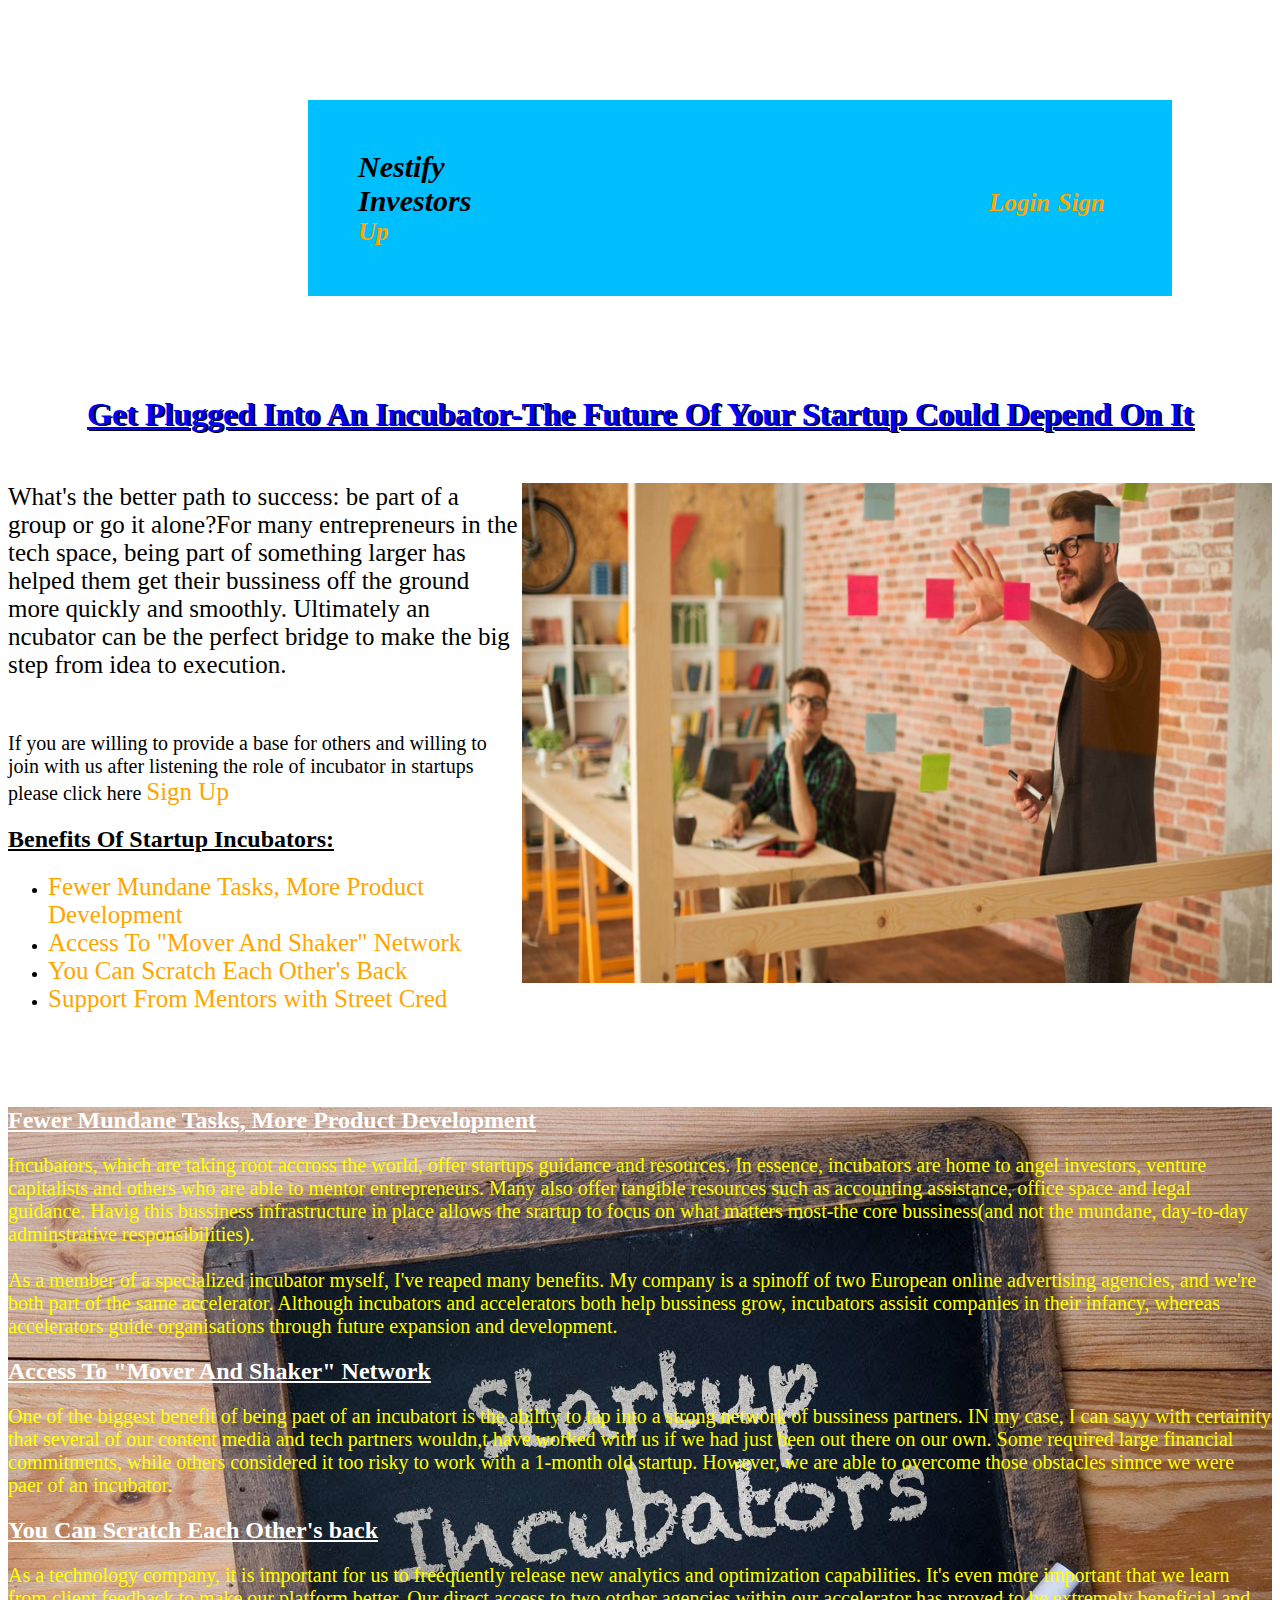
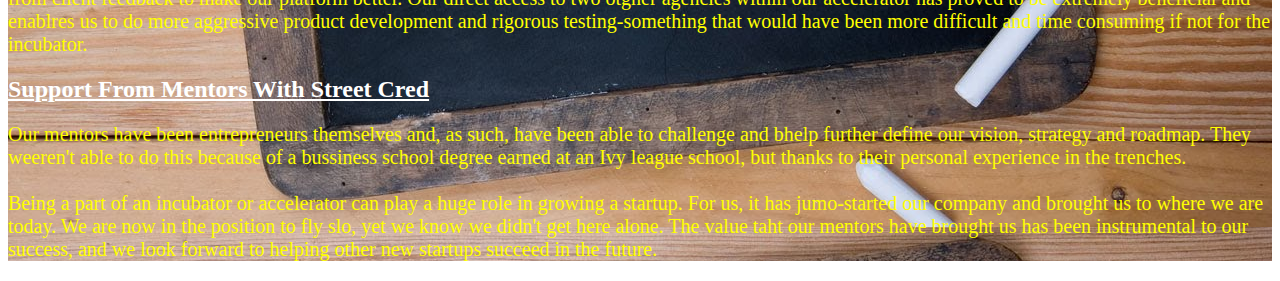
<file: index.html>
<html>
<head>
<meta name="viewport" content="width=device-width">
<style>
h1
{
	text-align:center;
	color: blue;
	text-decoration: underline;  
	text-shadow: 2px 1px black;
}
h2
{
	color: white;
	text-decoration: underline;
}
h3
{
	text-align: center;
}
p.one
{
	margin-top: 50px;
	font-size: 25px;
}
h2.one
{
	color: black;
	text-decoration: underline;
}
a
{
	text-decoration: none;
	color: orange;
	font-size: 25px;
}
a:hover
{
	text-decoration: none;
	color: blue;
	font-size: 25px;	
}
p
{
	font-size:20px;
}

p.nestify
{
	padding: 50px;
	font: italic bold 30px cosmic-sans;
	margin:100px;
	background-color: deepskyblue;
}

div.two
{
	background-image: url("i2.jpg");
	color: yellow;
	opacity: 1;
}

img.kk
{
	opacity:1;
}
img
{
	opacity: 0.1;
}	
p
{
	opacity: 1;
}
</style>
</head>
<body>
<p class="nestify" style="margin-left:300px;">

Nestify Investors&nbsp&nbsp&nbsp&nbsp&nbsp&nbsp&nbsp&nbsp&nbsp&nbsp&nbsp&nbsp&nbsp&nbsp&nbsp&nbsp&nbsp&nbsp&nbsp&nbsp&nbsp&nbsp&nbsp&nbsp&nbsp&nbsp&nbsp&nbsp&nbsp&nbsp&nbsp&nbsp&nbsp&nbsp&nbsp&nbsp&nbsp&nbsp&nbsp&nbsp&nbsp&nbsp&nbsp&nbsp&nbsp&nbsp&nbsp&nbsp&nbsp&nbsp&nbsp&nbsp&nbsp&nbsp&nbsp&nbsp&nbsp&nbsp&nbsp&nbsp&nbsp&nbsp&nbsp&nbsp&nbsp&nbsp&nbsp&nbsp&nbsp<a href="login.html">Login</a> <a href="signup.html">Sign Up</a>
<br />
</p>
<div class="one">
<h1>Get Plugged Into An Incubator-The Future Of Your Startup Could Depend On It</h1>
<p class="one">
	<image class="kk" src="image1.jpg" style="width:750px;  height:500px;" align="right">
	What's the better path to success: be part of a group or go it alone?For many entrepreneurs 	in the tech space, being part of something larger has helped them get their bussiness off 		the ground more quickly and smoothly. Ultimately an ncubator can be the perfect bridge to 		make the big step from idea to execution.
	<br />
	<br />
</p>
<div class="sign">
<p class="sign">
If you are willing to provide a base for others and willing to join with us after listening the role of incubator in startups please click here <a href="signup.html">Sign Up</a>
</p>

<p>
	<h2 class="one">
	Benefits Of Startup Incubators:
	</h2>
	<ul>
	<li><a href="#first">Fewer Mundane Tasks, More Product Development</a></l1>
	<li><a href="#second">Access To "Mover And Shaker" Network</a></li>
	<li><a href="#third">You Can Scratch Each Other's Back<a></li>
	<li><a href="#fourth">Support From Mentors with Street Cred</a></li>
	</ul>
</p>
</div>
<br />
<br />
<br />
<div class="two">
<h2 id="first">
	Fewer Mundane Tasks, More Product Development
</h2>
<p>
Incubators, which are taking root accross the world, offer startups guidance and resources. In essence, incubators are home to angel investors, venture capitalists and others who are able to mentor entrepreneurs. Many also offer tangible resources such as accounting assistance, office space and legal guidance. Havig this bussiness infrastructure in place allows the srartup to focus on what matters most-the core bussiness(and not the mundane, day-to-day adminstrative responsibilities).
<br />
<br />
As a member of a specialized incubator myself, I've reaped many benefits. My company is a spinoff of two European online advertising agencies, and we're both part of the same accelerator. Although incubators and accelerators both help bussiness grow, incubators assisit companies in their infancy, whereas accelerators guide organisations through future expansion and development.
</p>
<h2 id="second">
Access To "Mover And Shaker" Network
</h2>
<p>
One of the biggest benefit of being paet of an incubatort is the ability to tap into a strong network of bussiness partners. IN my case, I can sayy with certainity that several of our content media and tech partners wouldn,t have worked with us if we had just been out there on our own. Some required large financial commitments, while others considered it too risky to work with a 1-month old startup. However, we are able to overcome those obstacles sinnce we were paer of an incubator.
</p>
<h2 id="three">
You Can Scratch Each Other's back
</h2>
<p>
As a technology company, it is important for us to freequently release new analytics and optimization capabilities. It's even more important that we learn from client feedback to make our platform better. Our direct access to two otgher agencies within our accelerator has proved to be extremely beneficial and enablres us to do more aggressive product development and rigorous testing-something that would have been more difficult and time consuming if not for the incubator.
</p>
<h2 id="fourth">
Support From Mentors With Street Cred
</h2>
<p>
Our mentors have been entrepreneurs themselves and, as such, have been able to challenge and bhelp further define our vision, strategy and roadmap. They weeren't able to do this because of a bussiness school degree earned at an Ivy league school, but thanks to their personal experience in the trenches.
<br />
<br />
Being a part of an incubator or accelerator can play a huge role in growing a startup. For us, it has jumo-started our company and brought us to where we are today. We are now in the position to fly slo, yet we know we didn't get here alone. The value taht our mentors have brought us has been instrumental to our success, and we look forward to helping other new startups succeed in the future.
</p>
</div>
</body>
</html>
</file>
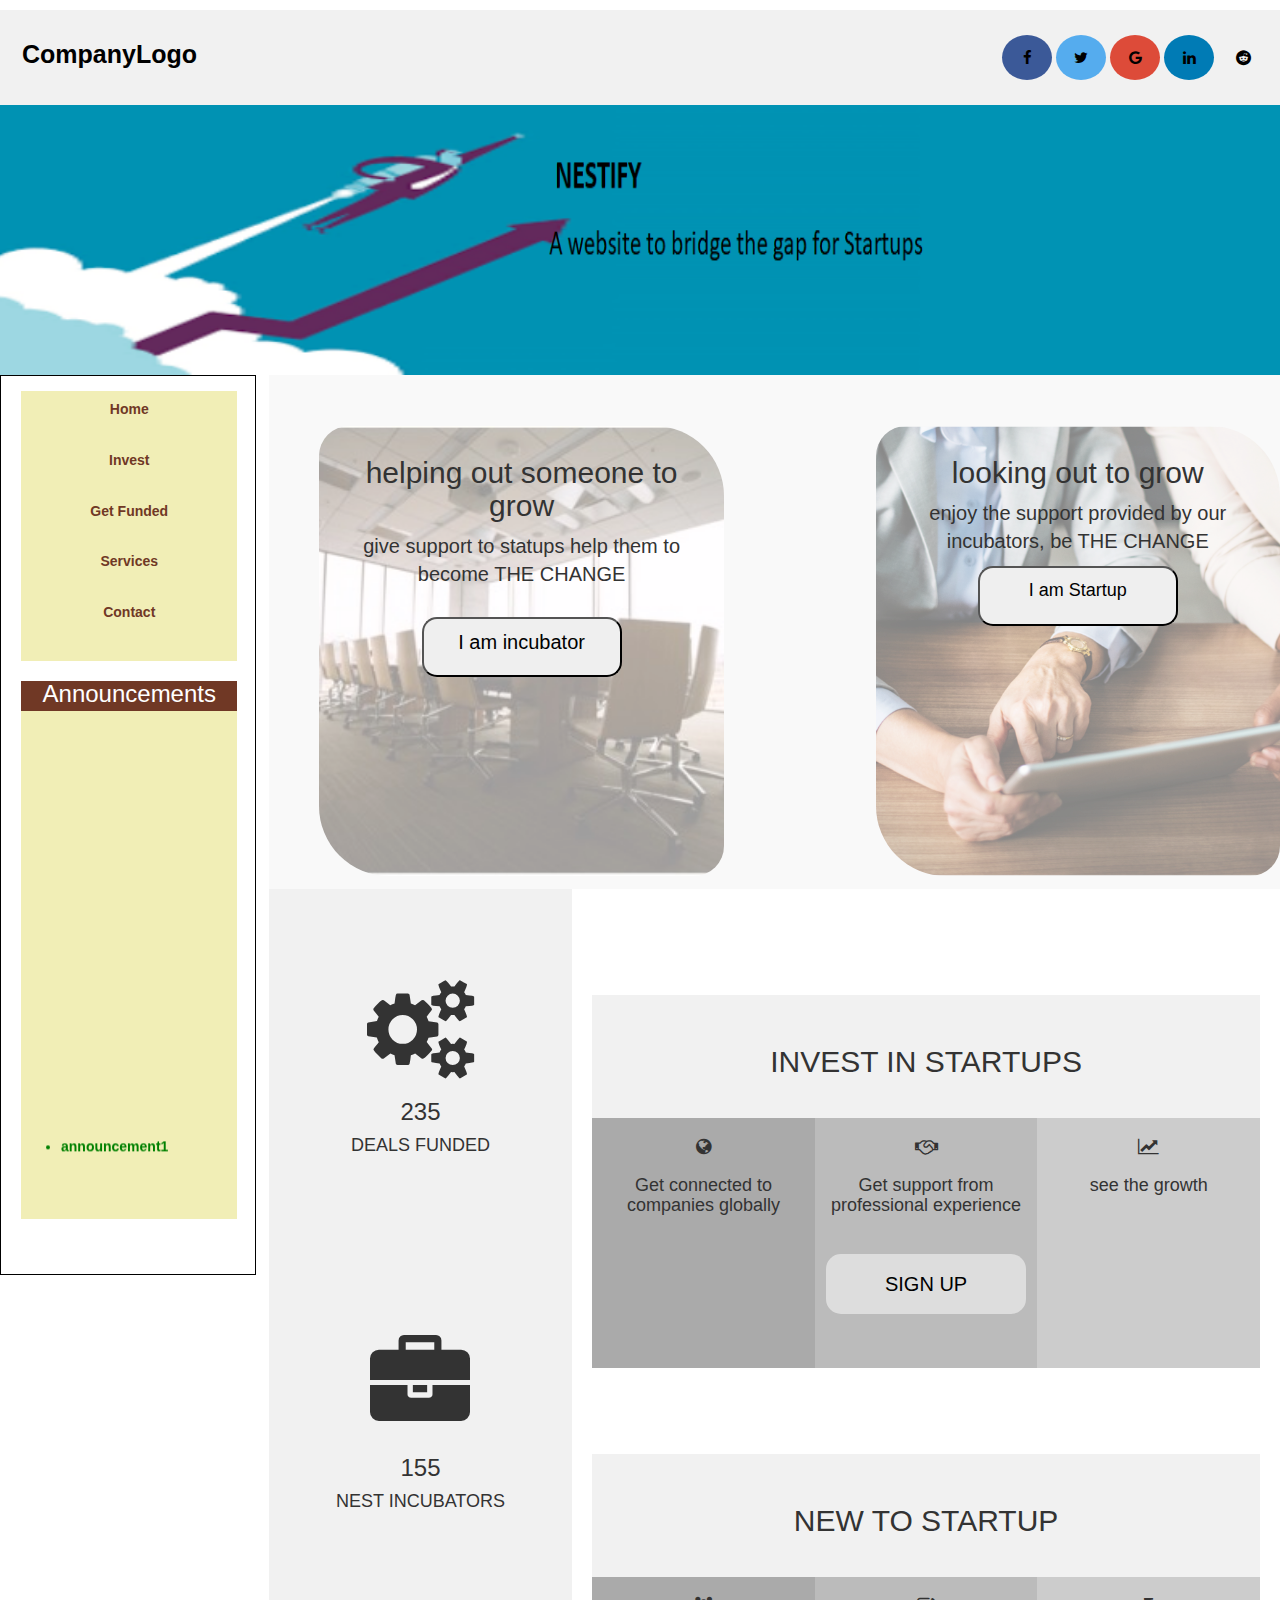
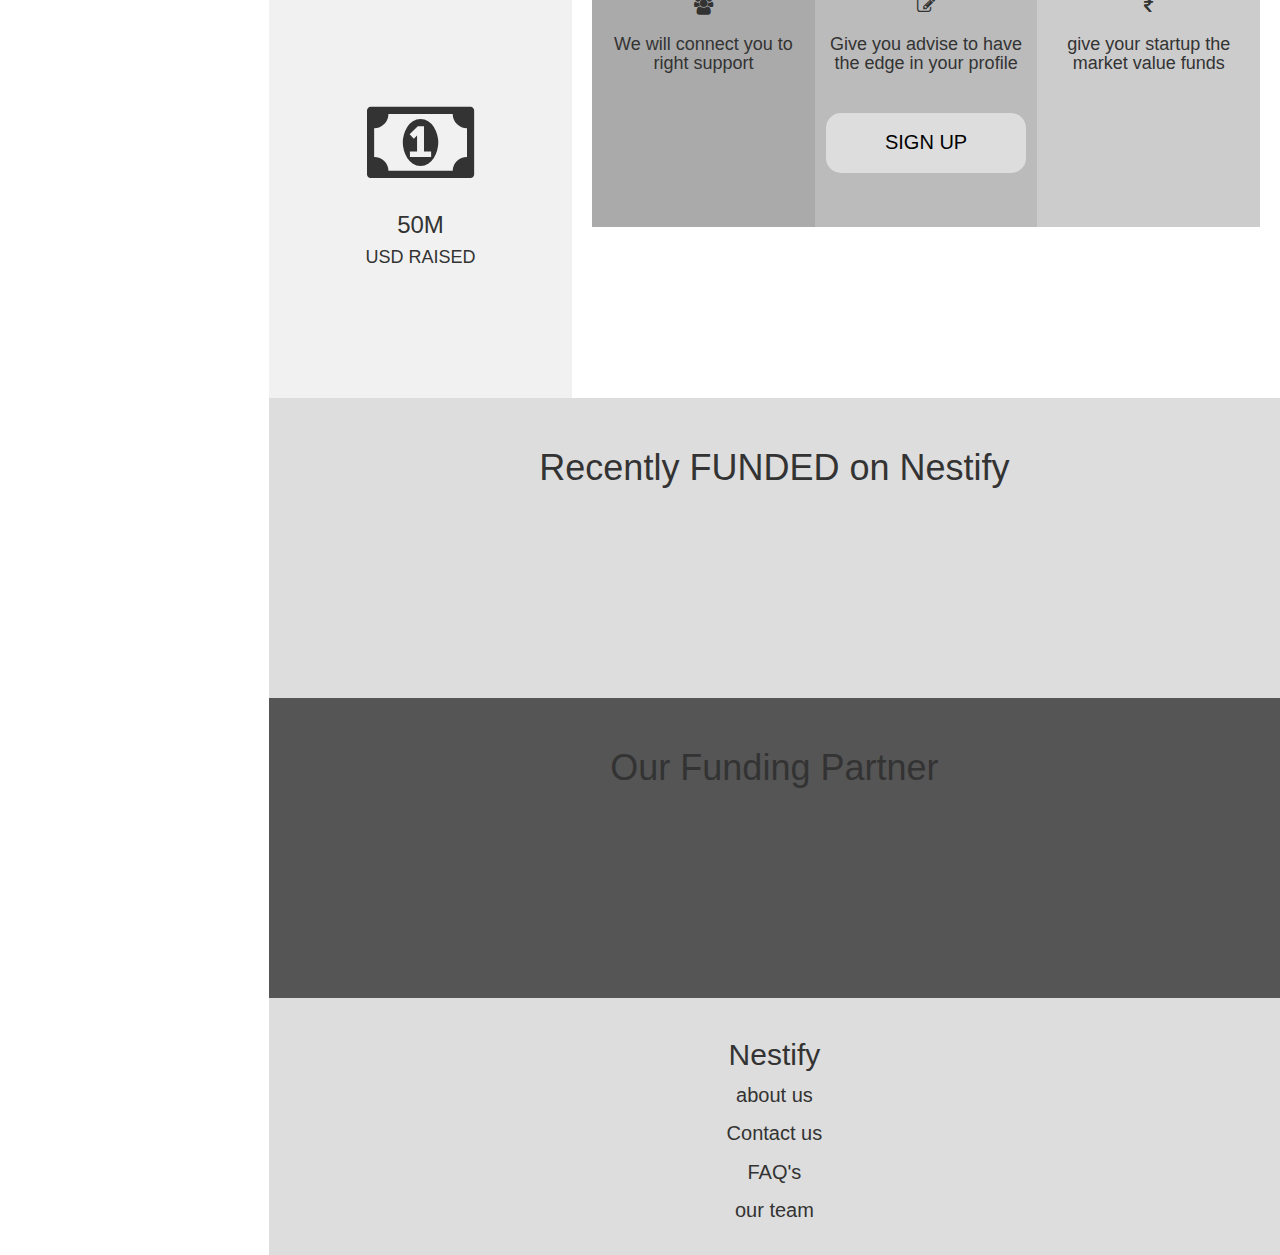
<file: new main page/index.html>
<html>
<head>
<title>Nestify</title>

<link rel="stylesheet" type="text/css" href="style3.css">
<link rel="stylesheet" type="text/css" href="style2.css">
<meta name="viewport" content="width=device-width, initial-scale=1">
<link rel="stylesheet" href="https://maxcdn.bootstrapcdn.com/bootstrap/3.3.7/css/bootstrap.min.css">
<link rel="stylesheet" href="https://cdnjs.cloudflare.com/ajax/libs/font-awesome/4.7.0/css/font-awesome.min.css">
</head>
<body>
<p id="top"></p>
<div class="header">
   <a href="#default" class="logo">CompanyLogo</a>
   <div class="header-right">
     <a href="#" class="fa fa-facebook"></a>
     <a href="#" class="fa fa-twitter"></a>
     <a href="#" class="fa fa-google"></a>
     <a href="#" class="fa fa-linkedin"></a>
     <a href="#" class="fa fa-reddit"></a>
   </div>
</div>
<img src="pics/second.png" alt="nest">

<div class="main">
<div class="main1">
	<div class="submain11">
	<div class="submaint"><a href="">Home</a></div>
	<div class="submaint"><a href="">Invest</a></div>
	<div class="submaint"><a href="">Get Funded</a></div>
	<div class="submaint"><a href="">Services</a></div>
	<div class="submaint"><a href="">Contact</a></div>
	</div>
	
	<div class="submain12">
	<h3 style="background:rgb(112,56,37);text-align:center;color:white;height:30px;">Announcements</h3>
	<marquee scrollamount="2" behaviour="scroll" direction="up" height="80%" width="">
	<ul>
	<a href=""><li>announcement1<br><br></li></a>
	<a href=""><li>announcement2<br><br></li></a>
	<a href=""><li>announcement3<br><br></li></a>
	<a href=""><li>announcement4<br><br></li></a>
	<a href=""><li>announcement5<br><br></li></a>
	<a href=""><li>announcement6<br><br></li></a>
	</ul>
	</marquee>
	</div>
</div>
<div class="main2">
	<div class="submain21">
	<h2>helping out someone to grow</h2>
    give support to statups help them to become THE CHANGE<br><br>
    <a href="https://venkat1314.github.io/#"><button  id="startupb"><p>I am incubator</p></button></a>
	</div>
	<div class="submain22">
	<h2>looking out to grow</h2>
    <p id="incubatorbb">enjoy the support provided by our incubators, be THE CHANGE</p>
    <button  id="incubatorb"><p>I am Startup</p></button>
	</div><br><br><br><br><br><br><br><br><br><br><br><br><br><br><br><br><br><br>
	
	<div class="row1">
	  <div class="side">
		<i class="fa fa-cogs"></i>
		<h3>235</h3>
		<h4 id="next">DEALS FUNDED</h4>
		<i class="fa fa-briefcase" ></i>
		<h3>155</h3>
		<h4 id="next">NEST INCUBATORS</h4>
		<i class="fa fa-money" ></i>
		<h3>50M</h3>
		<h4 id="next">USD RAISED</h4>
	  </div>

	  <div class="mainn">
		<br><br><br>
			<div class="headerM">
				<h2>INVEST IN STARTUPS</h2>
			</div>
			<div class="rowM">
				<div class="columnM" style="background-color:#aaa;">
					<i class="fa fa-globe"></i>
					<h4>Get connected to companies globally</h4>
				</div>
				<div class="columnM" style="background-color:#bbb;">
					<i class="fa fa-handshake-o"></i>
					<h4>Get support from professional experience</h4>
					<br>
					<button>SIGN UP</button>
				</div>
				<div class="columnM" style="background-color:#ccc;">
					<i class="fa fa-line-chart"></i>
					<h4>see the growth</h4>
				</div>
		</div>	
		<br>
		<br>
		<br>
		<div class="headerM">
			<h2>NEW TO STARTUP</h2>
		</div>
		<div class="rowM">
		  <div class="columnM" style="background-color:#aaa;">
			<i class="fa fa-users"></i>
			<h4>We will connect you to right support</h4>
		  </div>
		 <div class="columnM" style="background-color:#bbb;">
		   <i class="fa fa-edit"></i>
		   <h4>Give you advise to have the edge in your profile</h4>
		   <br>
		   <button>SIGN UP</button>
		 </div>
		 <div class="columnM" style="background-color:#ccc;">
		   <i class="fa fa-inr"></i>
		   <h4>give your startup the market value funds</h4>
		 </div>
		</div>

	  </div>
	</div>
	<div class="recfund">
	  <h1>Recently FUNDED on Nestify</h1>
	</div>
	<div class="fundpar">
	  <h1>Our Funding Partner</h1>
	</div>
	<div class="footer">
        <h2>Nestify</h2>
        <p>about us</p>
        <p>Contact us</p>
        <p>FAQ's</p>
        <p>our team</p>

  </div>
	<!--<div id="t">
	<a href="#top"><button>top</button></a>
	</div>-->
</div>

</body>
</html>
</file>
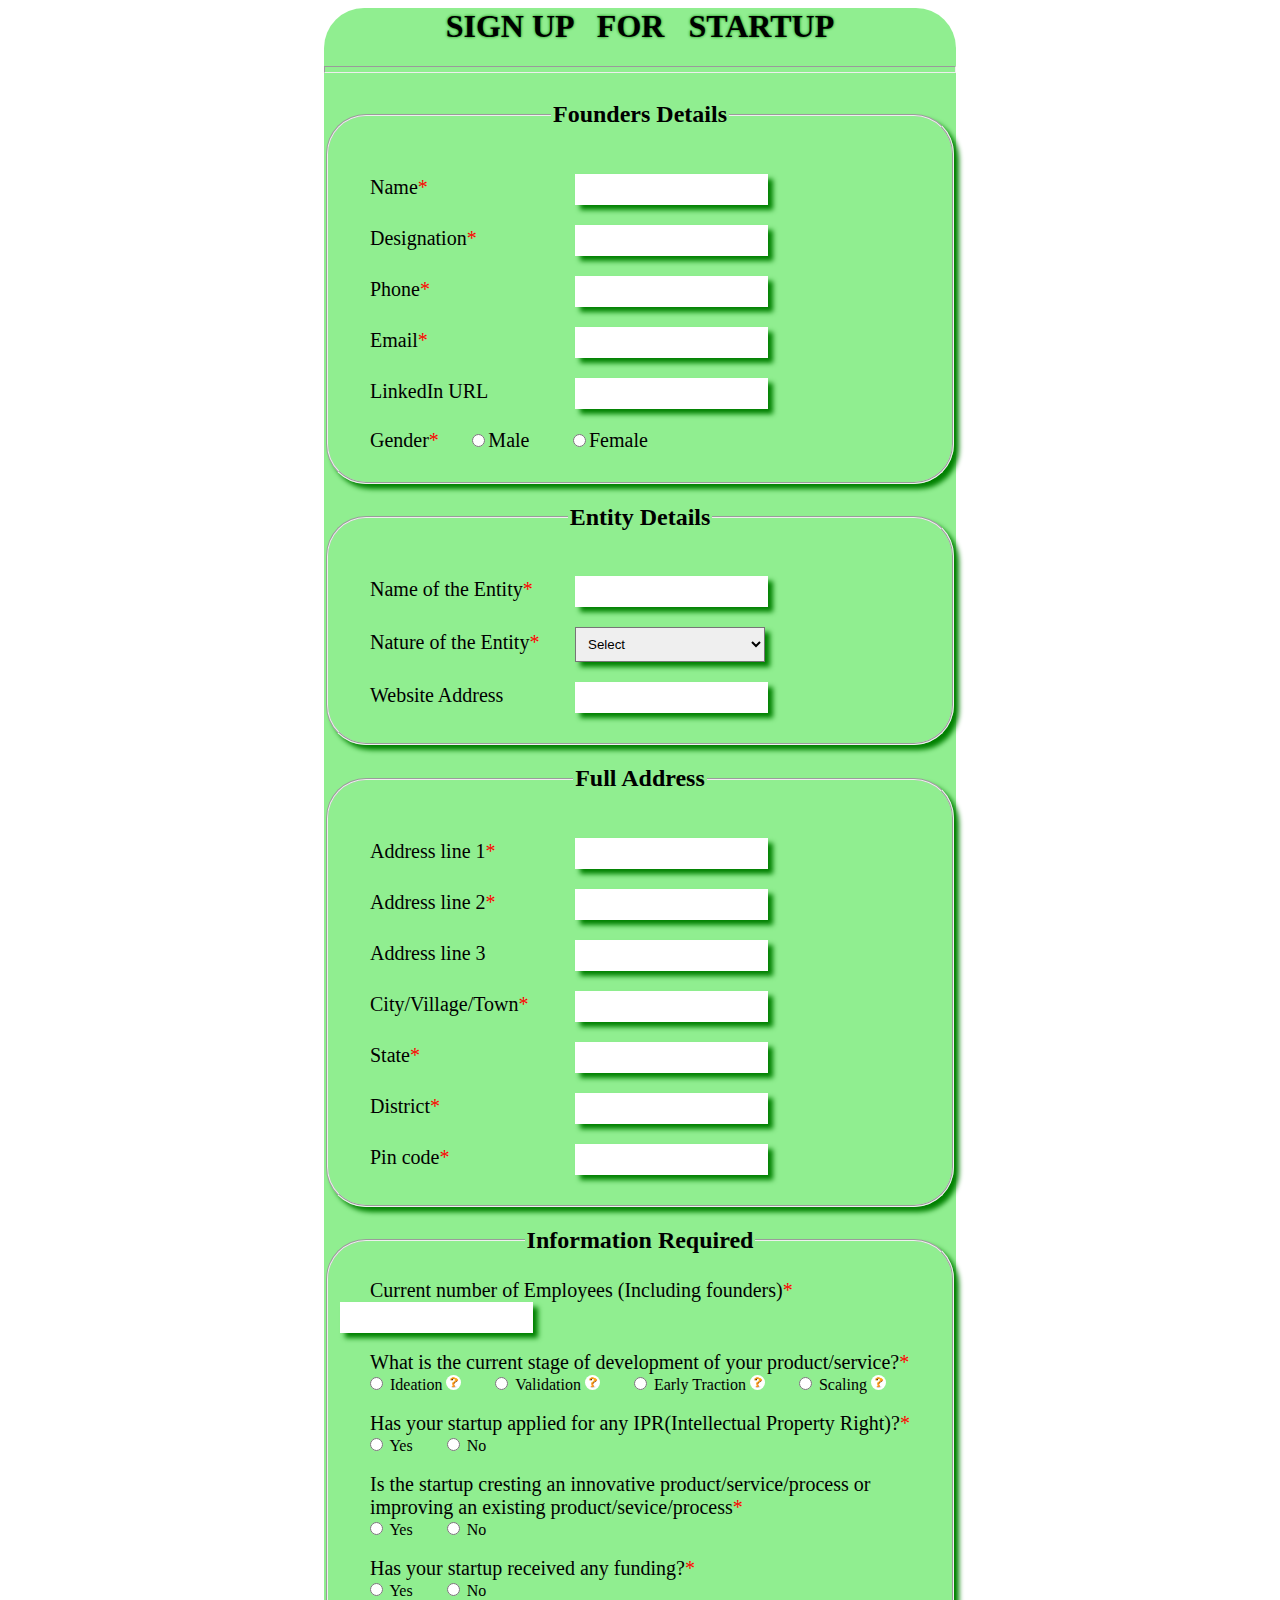
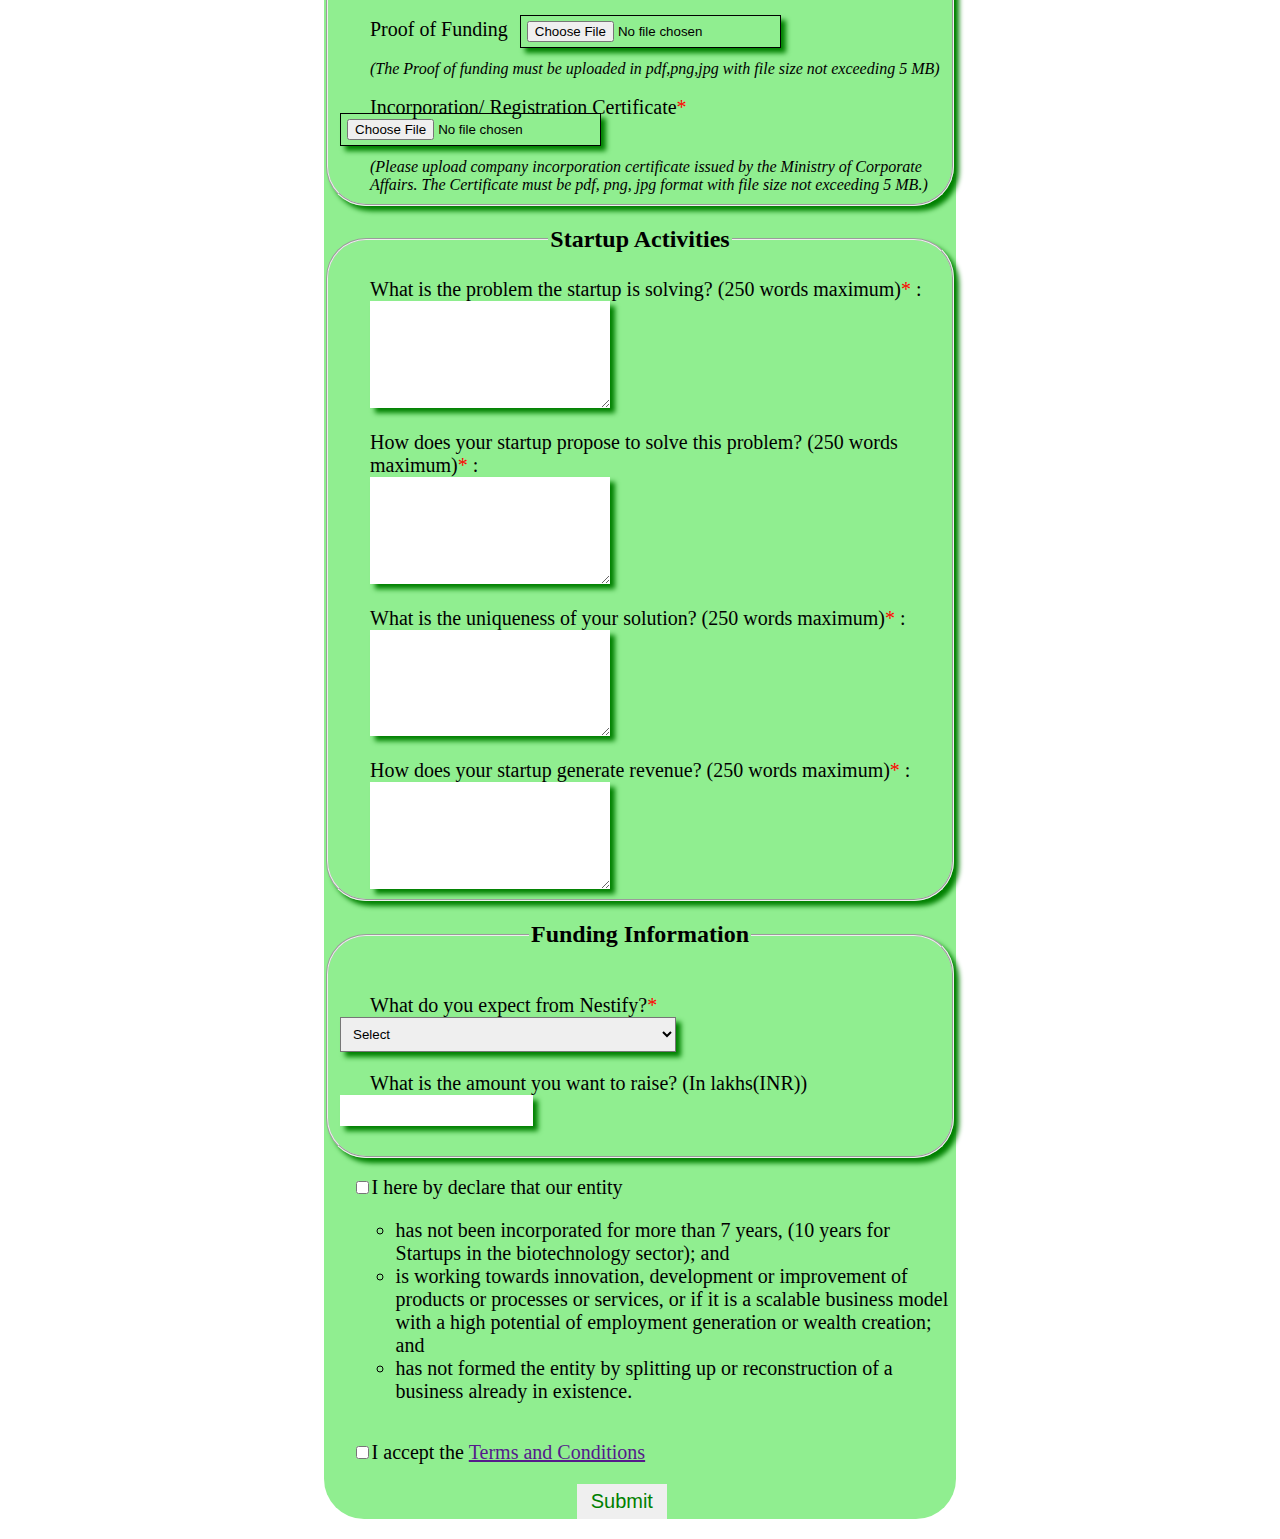
<file: new main page/form.html>
<html>
	<head>
		<style>
		h1 {
    	text-shadow: 0 0 3px green;
		}
		.f{
		font-family:aerial;
		width:50%;
		margin-left:25%;
		color: black;
		background :linear-gradient(lightgreen,lightgreen);
		border-radius: 40px;
		}
		#a{
		margin-left:5%;
		}
		label {
			display: inline-block;
			margin-left:5%;
			font-size:20px;
		}
		p{
			font-size:20px;
		}
		fieldset{
			border-radius: 40px;
			box-shadow: 5px 5px 5px green;
		}
		input[type="text"],textarea,input[type="file"] {
		}
		input[type="radio"] {
			margin-left:5%;
		}
		input[type="text"],input[type="phone_number"],input[type="email"],input[type="number"],select,textarea {
			padding: 0.5rem 0.5rem;
			box-shadow: 5px 5px 5px green;
		}
		.box{
  			box-shadow: 5px 5px 5px green;
  		}
		input, textarea {
			border: 0;
  			}
		.t {
    		position: relative;
    		display: inline-block;
    		border-bottom: 1px gray;
		}

		.t .ttext {
   			visibility: hidden;
    		width: 500px;
    		background-color: gray;
    		color: #fff;
    		text-align: center;
    		border-radius: 10px;
    		padding: 10px 0;
    		position: absolute;
    		z-index: 1;
    		bottom: 150%;
   			left: 50%;
    		margin-left: -200px;
		}
		.t .ttext::after {
    		content: "";
    		position: absolute;
    		top: 100%;
    		left: 40%;
    		margin-left: -6px;
    		border-width:8px;
    		border-style: solid;
    		border-color: gray transparent transparent transparent;
		}
		.t:hover .ttext {
    		visibility: visible;
		}
		.q {
    		position: relative;
    		display: inline-block;
    		border-bottom: 1px gray;
		}

		.q .qtext {
   			visibility: hidden;
    		width: 300px;
    		background-color: gray;
    		color: #fff;
    		text-align: center;
    		border-radius: 10px;
    		padding: 10px 5px;
    		position: absolute;
    		z-index: 1;
    		bottom: 150%;
   			left: 50%;
    		margin-left: -125px;
		}
		.q .qtext::after {
    		content: "";
    		position: absolute;
    		top: 100%;
    		left: 40%;
    		margin-left: -6px;
    		border-width:8px;
    		border-style: solid;
    		border-color: gray transparent transparent transparent;
		}
		.q:hover .qtext {
    		visibility: visible;
		}
		.box {
  			width:50px;
  			padding-top:6px;
  			border-style:solid;
  			border-color:black;
  			border-width:1px;
  			padding-left:6px;
  			padding-right: 0px;
  			padding-bottom:8px;
		}
		textarea {
			width :40%;
			min-height: 8em;
		}
		img {
			border-radius:50%;
		}
		</style>
	</head>
	<body>
		<form class="f">
		<h1 align="center">SIGN UP &nbsp FOR &nbsp STARTUP</h1>
		<hr style="height:5px">
		<fieldset>
			<legend align="center"><h2>Founders Details</h2></legend>
		<p>
		<label style="width: 200px" for="customer_name">Name<span style="color:red">*</span> </label>
		<input type="text" name="customer_name" id="customer_name" value="" required>
		</p>
		<p>
		<label style="width: 200px" for="des">Designation<span style="color:red">*</span> </label>
		<input type="text" name="designation" id="des" value="" required>
		</p>
		<p>
		<label  style="width: 200px"for="phone">Phone<span style="color:red">*</span> </label>
		<input type="phone_number" name="phone_number" required id="phone" value="" maxlength="10">
		</p>
		<p>
		<label  style="width: 200px"for="email">Email<span style="color:red">*</span> </label>
		<input type="email" name="email_address" required id="email" value="">
		</p>
		<p>
		<label style="width: 200px" for="LinkedIn">LinkedIn URL </label>
		<input type="text" name="url" id="LinkedIn" value="">
		</p>
			<p id="a">Gender<span style="color:red">*</span> 
			<input type="radio" name="gender" value="Male" required>Male&nbsp&nbsp
			<input type="radio" name="gender" value="Female">Female
			</p>
		</fieldset>
		<fieldset>
			<legend align="center"><h2>Entity Details</h2></legend>
			<p>
		<label style="width: 200px" for="entity_name">Name of the Entity<span style="color:red">*</span> </label>
		<input type="text" name="entity_name" id="entity_name" value="" required>
		</p>
		<p>
		<label style="width: 200px" for="entity_nature">Nature of the Entity<span style="color:red">*</span> </label>
			<select name="expectation_from_nestify" id="entity_nature" required>
				<option value="">Select</option>
				<option value="Private Limited Company">Private Limited Company</option>
				<option value="Limited Liability Company">Limited Liability Company</option>
				<option value="Registed Partnership">Registed Partnership</option>
			</select>
		</p>
		<p>
		<label style="width: 200px" for="website_address">Website Address </label>
		<input type="text" name="website_address" id="website_address" value="">
		</p>
			</fieldset>
			<fieldset>
				<legend align="center"><h2>Full Address</h2></legend>
				<p>
				<label style="width: 200px" for="address_1">Address line 1<span style="color:red">*</span> </label>
				<input type="text"required id="address_1">
				</p>
				<p>
				<label style="width: 200px" for="address_2">Address line 2<span style="color:red">*</span></label>
				<input type="text"required id="address_2">
				</p>
				<p>
				<label style="width: 200px" for="address_3">Address line 3 </label>
				<input type="text" id="address_3">
				</p>
				<p>
				<label style="width: 200px" for="City">City/Village/Town<span style="color:red">*</span> </label>
				<input type="text"required id="city">
				</p>
				<p>
				<label style="width: 200px" for="state">State<span style="color:red">*</span> </label>
				<input type="text"required id="State">
				</p>
				<p>
				<label style="width: 200px" for="district">District<span style="color:red">*</span> </label>
				<input type="text"required id="district">
				</p>
				<p>
				<label style="width: 200px" for="pin_code">Pin code<span style="color:red">*</span> </label>
				<input type="number"required id="pin_code">
				</p>
			</fieldset>
			<fieldset>
				<legend align="center"><h2>Information Required</h2></legend>
			<label for="number_of_employees">Current number of Employees (Including founders)<span style="color:red">*</span> &nbsp&nbsp</label>
			<input type="number" name="number_of_employees" id="number_of_employees" value="" required><br><br>
			<label for="stage">What is the current stage of development of your product/service?<span style="color:red">*</span> </label><br>
  				<input type="radio" name="stage" value="Ideation" id="stage" required> Ideation
  				<div class="q">
  					<img src="img.jpg" width="15px" height="15px">
  					<span class="qtext">You have an idea for a product or service >> You are on your way to build a prototype</span>
  				</div>
  				<input type="radio" name="stage" value="Validation" id="stage"> Validation
  				<div class="q">
  					<img src="img.jpg" width="15px" height="15px">
  					<span class="qtext">You have built a prototype >> You are on your way to acquire customers</span>
  				</div>
  				<input type="radio" name="stage" value="Early_traction" id="stage"> Early Traction
  				<div class="q">
  					<img src="img.jpg" width="15px" height="15px">
  					<span class="qtext">You have acquired your first set of customers and have started to generate revenue >> Your next step is to grow and generate sustainable profit.</span>
  				</div>
  				<input type="radio" name="stage" value="Scaling" id="stage"> Scaling
  				<div class="q">
  					<img src="img.jpg" width="15px" height="15px">
  					<span class="qtext">You are generating sustainable profits >> Your next milestone is to explore new markets.</span>
  				</div>
  				<br><br>
			<label for="startup applied for any IPR">Has your startup applied for any IPR(Intellectual Property Right)?<span style="color:red">*</span> </label><br>
  				<input type="radio" name="Startup applied for any IPR" value="Yes" id="startup applied for any IPR" required> Yes
  				<input type="radio" name="Startup applied for any IPR" value="No" id="startup applied for any IPR"> No<br><br>
			<label for="Innovative/existing">Is the startup cresting an innovative product/service/process or improving an existing product/sevice/process<span style="color:red">*</span> </label><br>
  				<input type="radio" name="Innovative/existing" value="Yes" id="Innovative/existing" required> Yes
  				<input type="radio" name="Innovative/existing" value="No" id="Innovative/existing"> No<br><br>
			<label for="any_funding">Has your startup received any funding?<span style="color:red">*</span> </label><br>
  				<input type="radio" name="any_funding" value="Yes" id="any_funding" required> Yes
  				<input type="radio" name="any_funding" value="No" id="any_funding"> No <br><br>
  				<label id="a">
					Proof of Funding </label>&nbsp&nbsp
					<span class="box">
					<input type="file" id="file" name="pic" accept="image/*">
					</span>
					<br><br>
					<div id="a">
					<i>(The Proof of funding must be uploaded in pdf,png,jpg with file size not exceeding 5 MB)</i>
					</div>
					<br>
				<label id="a">
					Incorporation/ Registration Certificate<span style="color:red">*</span> </label>&nbsp&nbsp
					<span class="box">
					<input type="file" id="file" name="pic" accept="image/*" required class="bind">
					</span>
					<br><br>
					<div id="a" >
					<i>(Please upload company incorporation certificate issued by the Ministry of Corporate Affairs. The Certificate must be pdf, png, jpg format with file size not exceeding 5 MB.)</i>
				</div>
			</fieldset>
			<fieldset>
				<legend align="center"><h2>Startup Activities</h2></legend>
				<label id="a">
				What is the problem the startup is solving? (250 words maximum)<span style="color:red">*</span> : </label><br>
				<textarea type="text"required id="a"></textarea><br>
				<label id="a"><br>
				How does your startup propose to solve this problem? (250 words maximum)<span style="color:red">*</span> : </label><br>
				<textarea type="text"required id="a"></textarea><br>
				<label id="a"><br>
				What is the uniqueness of your solution? (250 words maximum)<span style="color:red">*</span> : </label><br>
				<textarea type="text"required id="a"></textarea><br>
				<label id="a"><br>
				How does your startup generate revenue? (250 words maximum)<span style="color:red">*</span> : </label><br>
				<textarea type="text"required id="a"></textarea><br>
			</fieldset>
			<fieldset>
				<legend align="center"><h2>Funding Information</h2></legend>
				<p>
				<label for="expectation_from_nestify">What do you expect from Nestify?<span style="color:red">*</span> &nbsp&nbsp</label>
				<select name="expectation_from_nestify" id="expectation_from_nestify" required>
					<option value="">Select</option>
					<option value="I have a lead investor,I want to close the round">I have a lead investor,I want to close the round</option>
					<option value="I have some commitment,I want to close the round">I have some commitment,I want to close the round</option>
					<option value="I don't have any commitment for my startup">I don't have any commitment for my startup</option>
					<option value="I want to fundraise and don't know what to do">I want to fundraise and don't know what to do</option>
				</select>
				</p>
				<p>
				<label for="amount">What is the amount you want to raise? (In lakhs(INR)) </label>
				<input type="phone_number" name="money" id="amount" maxlength="3" value="">
				</p>
			</fieldset>
			<br>
			<input type="checkbox" name="" value="" required id="a"><label style="margin-left:0%">I here by declare that our entity</label>
			<ul type="circle" id="a" style="font-size:20px">
				<li>has not been incorporated for more than 7 years, (10 years for Startups in the biotechnology sector); and</li>
				<li>is working towards innovation, development or improvement of products or processes or services, or if it is a scalable business model with a high potential of employment generation or wealth creation; and</li>
				<li>has not formed the entity by splitting up or reconstruction of a business already in existence.</li>
			</ul>
			<br>
			<input type="checkbox" name="" required id="a"><label style="margin-left:0%">I accept the
				<div class="t"><a href="">
			Terms and Conditions
			<span class="ttext">
					<strong>NOTE:</strong>
					<ol>
					<li>An entity shall cease to be a Startup on completion of seven years from the date of its incorporation/ registration or if its turnover for any prevoius year exceeds Rupees 25 crores.However,in respect of Startups in the biotechnology sector,an entity shall cease to be a startup on completion of ten years from the date of its incorporation/registration or if its turnover for any previous year exceeds Rupees 25crores.</li>
					<li>Turnover is as defined under the Companies Act,2013.</li>
					</ol>
					<p>
					<strong>REVOCATION:</strong>
				</p>
				<p>
					Subsequently,if such recognation is found to have been obtained without uploading the relevant documents or on the basisi of false information,DIPP reserves the right to revoke the recognition certificate and certificate of an eligible bussiness for tax benifits immediately without any prior notice or reason.
				</p>
			</span>
		</a>
		</div>
		</label>
			<br>
			<p>
			<input type="submit" style="color:green;margin-left:40%;font-size:20px;height:35px;width:90px">
			</p>
		</form>
	</body>
</html>
</file>
<file: new main page/style3.css>
* {
    box-sizing: border-box;
}
/* Style page content - use this if you want to push the page content to the right when you open the side navigation */
#main {
   transition: margin-left .5s;
   padding: 10px;
}/*ver imporatnt don't remove*/

.content11 {
    padding: 80px; /* some padding */
    text-align: center; /* center the text */
    background-image: url('pics/t1nest1.png');
    background-repeat: no-repeat;
    background-position: center;
    position: relative;
    background-size: cover;
   color=black;
}
/* Increase the font size of the <h1> element */
.content11 .transbox {
  font size:40px;
}

/* The side navigation menu */
.sidenav {
   height: 100%; /* 100% Full-height */
   width: 0; /* 0 width - change this with JavaScript */
   position: fixed; /* Stay in place */
   z-index: 1; /* Stay on top */
   top: 0; /* Stay at the top */
   left: 0;
   background-color: #111; /* Black*/
   overflow-x: hidden; /* Disable horizontal scroll */
   padding-top: 60px; /* Place content 60px from the top */
   transition: 0.5s; /* 0.5 second transition effect to slide in the sidenav */
}

/* The navigation menu links */
.sidenav a {
   padding: 8px 8px 8px 32px;
   text-decoration: none;
   font-size: 25px;
   color: #818181;
   display: block;
   transition: 0.3s;
}

/* When you mouse over the navigation links, change their color */
.sidenav a:hover {
   color: #f1f1f1;
}

/* Position and style the close button (top right corner) */
.sidenav .closebtn {
   position: absolute;
   top: 0;
   right: 25px;
   font-size: 36px;
   margin-left: 50px;
}

.avatar {
    position: relative;
    left:60px;
    width: 100px;
    height: 100px;
    border-radius: 50%;
}
/* On smaller screens, where height is less than 450px, change the style of the sidenav (less padding and a smaller font size) */
@media screen and (max-height: 450px) {
   .sidenav {padding-top: 15px;}
   .sidenav a {font-size: 18px;}
}


#navbar a:hover {
  background-color: #ddd;
  color: black;
}

#navbar a.active {
  background-color: #4CAF50;
  color: white;
}

/* Style the navbar */
#navbar {
 overflow: hidden;
 background-color: #333;
}

/* Navbar links */
#navbar a {
 float:left;
 font-size: 20px;
 display: block;
 color: #f2f2f2;
 text-align: center;
 padding: 10px;
 padding-left: 40px;
 text-decoration: none;
 margin-left: 10px;
}

#navbar .f{
  margin:5px 5px;
}


.column11 {
    float:left;
    width:50%;
    padding: 20px;
    height: 400px;
    text-align: center;
    column-rule: 5px;
    background-image: url('pics/t1room.jpg');
    background-repeat: no-repeat;
    background-position: center;
    position: relative;
    background-size: cover;
}

.column12 {
    float:left;
    width:50%;
    padding: 20px;
    height: 400px;
    text-align: center;
    column-rule: 5px;
    background-image: url('pics/t1startup.png');
    background-repeat: no-repeat;
    background-position: center;
    position: relative;
    background-size: cover;
}

/* Clear floats after the columns */
.row:after {
    content: "";
    display: table;
    clear: both;
}
.row{
  margin-left: 5px;
  padding: 5px;
}

/* Responsive layout - makes the three columns stack on top of each other instead of next to each other */
@media screen and (max-width: 600px) {
    .column {
        width: 100%;
    }
}

.column button {
  border: none;
  outline: 0;
  display: inline-block;
  padding: 10px 25px;
  color: black;
  background-color: #ddd;
  text-align: center;
  cursor: pointer;
}

.column button:hover {
  background-color: #555;
  color: white;
}

/* The device with borders */
.smartphone {
  position:relative;
  width: 360px;
  height: 640px;
  margin: auto;
  border: 16px black solid;
  border-top-width: 60px;
  border-bottom-width: 60px;
  border-radius: 36px;
}

/* The horizontal line on the top of the device */
.smartphone:before {
  content: '';
  display: block;
  width: 60px;
  height: 5px;
  position: absolute;
  top: -30px;
  left: 50%;
  transform: translate(-50%, -50%);
  background: #333;
  border-radius: 10px;
}

/* The circle on the bottom of the device */
.smartphone:after {
  content: '';
  display: block;
  width: 35px;
  height: 35px;
  position: absolute;
  left: 50%;
  bottom: -65px;
  transform: translate(-50%, -50%);
  background: #333;
  border-radius: 50%;
}

/* The screen (or content) of the device */
.smartphone .content1 {
  width: 328px;
  height: 526px;
  background: white;
}

#box1{
  background-image: url('pics/t1info.png');
  background-repeat: no-repeat;
  background-position: center;
  position: relative;
  background-size: cover;
  padding: 50px;
  height:100%;
  width: 100%;

}


/* Column container */
.main2 .row1{
    display: flex;
    flex-wrap: wrap;
}

/* Create two unequal columns that sits next to each other */
/* Sidebar/left column */
.main2 .side {
	float:left;
    flex: 30%; /* Set the width of the sidebar */
    background-color: #f1f1f1; /* Grey background color */
    padding: 20px; /* Some padding */
    text-align: center;
}

/* Main column */
.main2 .mainn {
    flex: 70%; /* Set the width of the main content */
    background-color: white; /* White background color */
    padding: 20px; /* Some padding */
}

.footer {
    padding: 20px; /* Some padding */
    text-align: center; /* Center text*/
    background: #ddd; /* Grey background */
    width: 100%;
}

/* Style the header with a grey background and some padding */
.header {
  overflow: hidden;
  background-color: #f1f1f1;
  padding: 20px 10px;
}

/* Style the header links */
.header a {
  float: left;
  color: black;
  text-align: center;
  padding: 12px;
  text-decoration: none;
  font-size: 18px;
  line-height: 25px;
}


/* Style the logo link (notice that we set the same value of line-height and font-size to prevent the header to increase when the font gets bigger */
.header a.logo {
  font-size: 25px;
  font-weight: bold;
}

/* Change the background color on mouse-over */
.header a:hover {
  background-color: #ddd;
  color: black;
}


/* Style the active/current link*/
.header a.active {
  background-color: dodgerblue;
  color: white;
}

/* Float the link section to the right */
.header-right {
  float: right;
}

/* Add media queries for responsiveness - when the screen is 500px wide or less, stack the links on top of each other */
@media screen and (max-width: 500px) {
  .header a {
    float: none;
    display: block;
    text-align: left;
  }
  .header-right {
    float: none;
  }
}

.header-right .fa {
    padding: 10px;
    font-size: 15px;
    width: 50px;
    text-align: center;
    text-decoration: none;
    margin:  5px 2px;
    border-radius: 50%;
}
.fa:hover {
    opacity: 0.7;
}

.fa-facebook {
  background: #3B5998;
  color: white;
}

.fa-twitter {
  background: #55ACEE;
  color: white;
}

.fa-google {
  background: #dd4b39;
  color: white;
}

.fa-linkedin {
  background: #007bb5;
  color: white;
}

.side .fa{
  font-size: 100px;
  padding-top: 70px;
}

 #next{
  padding-bottom: 100px;
}

.headerM {
    background-color: #f1f1f1;
    padding: 30px;
    text-align: center;
    font-size: 35px;
}

/* Container for flexboxes */
.rowM {
    display: -webkit-flex;
    display: flex;
}

/* Create three equal columns that sits next to each other */
.columnM {
    -webkit-flex: 1;
    -ms-flex: 1;
    flex: 1;
    padding: 10px;
    height: 250px; /* Should be removed. Only for demonstration */
    text-align:center;

}

.rowM .fa{
  font-size: 18px;
  padding:10px;
}

.columnM button {
  border: none;
  outline: 0;
  display: inline-block;
  padding: 10px 25px;
  color: black;
  background-color: #ddd;
  text-align: center;
  cursor: pointer;
}

.columnM button:hover {
  background-color: #555;
  color: white;
}

.recfund{
  background-color: #ddd;
  padding: 30px;
  text-align: center;
  font-size: 18px;
  height:300px;
}

.fundpar{
  background-color: #555;
  padding: 30px;
  text-align: center;
  font-size: 18px;
  height:300px;
}
</file>
<file: new main page/style2.css>
body{
	background:rgb(249,249,249);
}
img
{
	height:30%;
	width:100%;
}
.main{
	width:100%;
	height:100%;
	position:relative;
	background:none;
}
.main1{
	margin-left:none;
	float:left;
	width:20%;
	height:100%;
	background:white;
	border:1px solid black;
	font-weight:bold;
	position:absolute;
}
.main1 .submain11{
	padding:8px;
	margin-top:6%;
	margin-left:8%;
	background:rgb(241,238,182);
	text-align:center;
	width:85%;
	height:30%;
	text-decoration:bold;
}
.main1 .submain12{
	margin-top:6%;
	margin-left:8%;
	background:rgb(241,238,182);
	width:85%;
	height:60%;
}
font{
	text-align:center;
}
.main2{
	font-size:20px;
	float:right;
	width:79%;
	height:100%;
	position:relative;
	background:rgb(249,249,249);
	display:box;
	}
.main2 .submain21{
	margin-left:5%;
	margin-top:5%;
	padding:1%;
	height:50%;
	width:40%;
	border-radius:30px 70px 30px 70px;
    text-align: center;
    column-rule: 5px;
    background-image: url('pics/startup.jpg');
    background-repeat: no-repeat;
    background-position: center;
    position: relative;
    background-size: cover;
	float:left;
}
button{
	height:60px;
	width:200px;
	border-radius:15px;
}
.main2 .submain21 #startupb{
	 font-size:20px;
	 color:black;
}
 .main2 .submain22 #incubatorb{
	 font-size:18px;
	 color:black;
 }
.main2 .submain22{
	float:right;
	margin-left:10%;
	margin-top:5%;
	padding:1%;
	height:50%;
	width:40%;
	border-radius:30px 70px 30px 70px;
    text-align: center;
    column-rule: 5px;
    background-image: url('pics/incubator.png');
    background-repeat: no-repeat;
    background-position: center;
    position: relative;
    background-size: cover;
}
.main2 .submain23 #t{
	height:20px;
	width:30px;
	/*background-image:none;*/
	margin-right:10px;
	margin-bottom:10px;
	position:absolute;
	float:left;
	
}
.main1 .submain11 a{
	text-decoration:none;
	color:rgb(112,56,37);
}
.main1 .submain11 a:hover{
	background-color:rgb(112,56,37);
	color:white;
	text-decoration:underline;
	font-weight:bold;
}

.main1 .submain12 a{
	color:green;
	text-decoration:none;
}
.main1 .submain11 .submaint{
	width:100%;
	height:20%;
}
.main2 .submain21 #startupb:hover{
	color:white;
	background:#555;
}
.main2 .submain22 #incubatorb:hover{
	color:white;
	background:#555;
}
</file>
